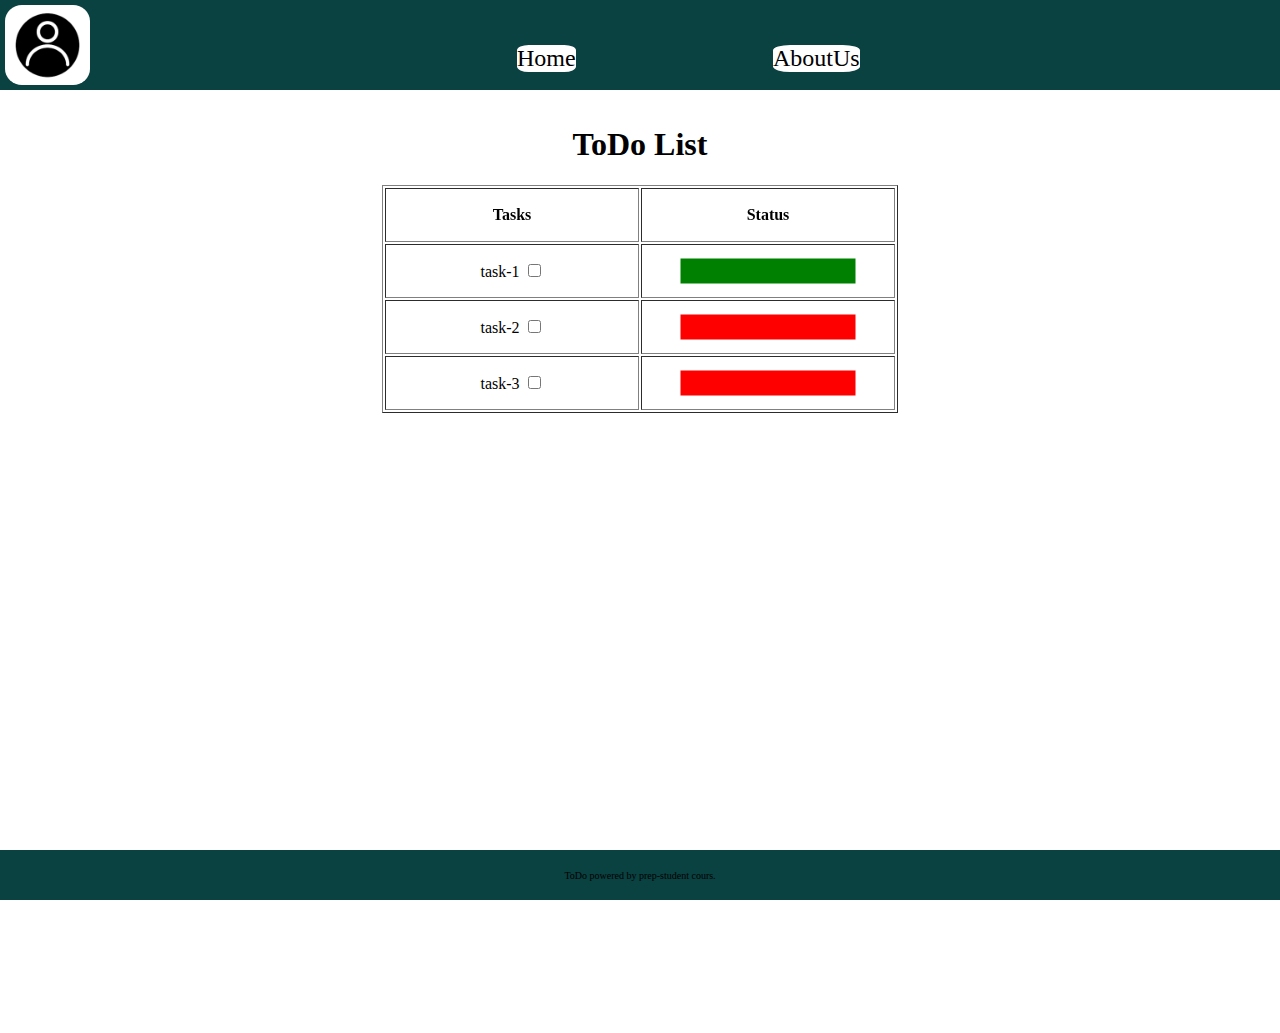
<file: index.html>
<!DOCTYPE html>
<html lang="en">

<head>
    <meta charset="UTF-8">
    <meta http-equiv="X-UA-Compatible" content="IE=edge">
    <meta name="viewport" content="width=device-width, initial-scale=1.0">
    <title>ToDO </title>
    <link rel="stylesheet" href="./css files/indexStyle.css">
</head>

<body>
    <script src="./JS files/app.js"></script>
    <header>
        <img src="./images/indix-logo.png" alt="" class="logo">

        <nav>

            <a class="home" href="./index.html">Home</a>
            <a class="about" href="./about.html">AboutUs</a>

        </nav>

    </header>
    <main>
        <h1 class="title">ToDo List</h1>
        <div>

            <table class="table" align="center" border="1">
                <tr>
                    <th class="tablechip">Tasks</th>
                    <th class="tablechip">Status</th>

                </tr>
                <tr>

                    <td class="tablechip">task-1 <input type="checkbox"></td>
                    <td class="parents">
                        <div class="green"></div>
                    </td>

                </tr>
                <div>

                    <tr>
                        <td class="tablechip">task-2 <input type="checkbox"></td>
                        <td class="parents">
                            <div class="red"></div>
                        </td>

                    </tr>
                    <tr>
                        <td class="tablechip">task-3 <input type="checkbox"></td>
                        <td class="parents">
                            <div class="red"></div>
                        </td>

                    </tr>
                </div>
        </div>
        </table>
    </main>
    <footer>
        <p>ToDo powered by prep-student cours.</p>
    </footer>
</body>

</html>
</file>
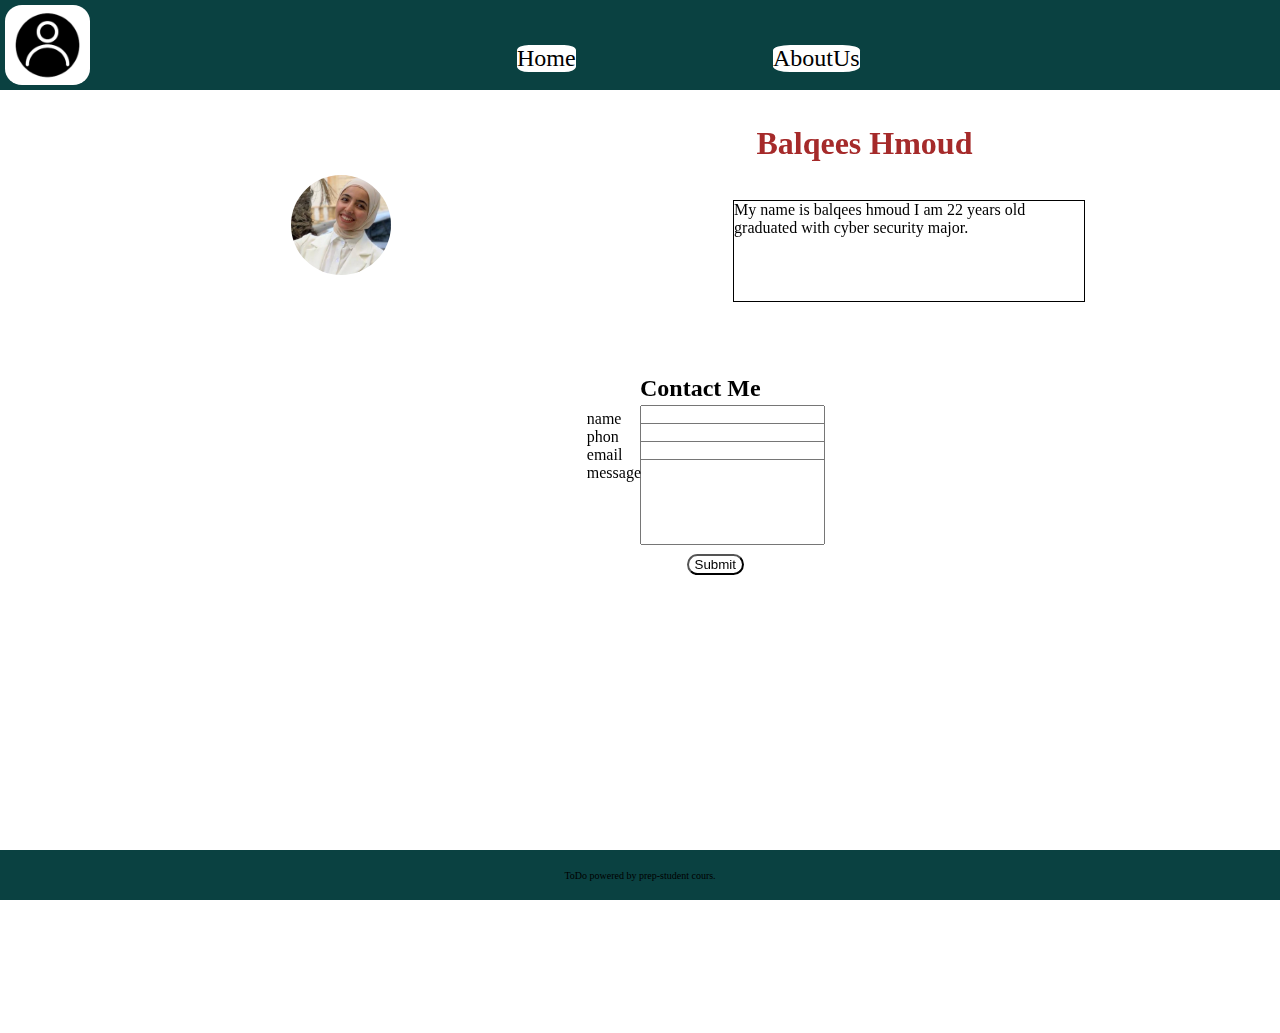
<file: about.html>
<!DOCTYPE html>
<html lang="en">

<head>
    <meta charset="UTF-8">
    <meta http-equiv="X-UA-Compatible" content="IE=edge">
    <meta name="viewport" content="width=device-width, initial-scale=1.0">
    <title>ToDO</title>
    <link rel="stylesheet" href="./css files/aboutStyle.css">
</head>

<body>
    <header>
        <img src="./images/indix-logo.png" alt="" class="logo">

        <nav>

            <a class="home" href="./index.html">Home</a>
            <a class="about" href="./about.html">AboutUs</a>

        </nav>
    </header>
    <main>
        <div class="interview">
            <img class="myPhoto" src="./images/My-photo.jpg" alt="my photo">

            <h1 class="myName">Balqees Hmoud</h1>
            <p class="overview">My name is balqees hmoud I am 22 years old graduated with cyber security major.</p>
        </div>

        <div class="contactMe">
            <h2 class="contactW">Contact Me</h2>
            <input  class="info" type="text">
            <label class="data" for="name">name</label>
            <br>
            <input class="info" type="text">

            <label class="data" for="phon">phon </label>
            <br>
            <input class="info" type="text">
            <label class="data" for="email">email</label>
            <br>



            <input class="massegein" type="text">
            <label class="messageData" for="message">message</label>
            
            <input class="submit" type="submit">
        </div>


    </main>
    <footer>
        <p>ToDo powered by prep-student cours.</p>
    </footer>

</body>

</html>
</file>
<file: css files/indexStyle.css>
body{
    height: 100vh;
    background-color:#fff ;
    background-size: cover;
    margin-top: 25px;
    padding: 50px;
}   
header {
    background-color: rgb(10, 65, 65);
    position: fixed;
    display: flex;
    align-items: center;
    font-size: x-large;
    padding: 5px;
    top: 0;
    left: 0;
    right: 0;
    height: 80px;
    
}
header .logo{
    position: absolute;

    height: 80px;
    border-radius: 20%;

}
header .home{
    position: absolute;
    display: flex;
    margin-left: 40%;
    margin-right:60% ;
    color: black;
    background-color: #fff;
    border-radius: 20%;
    text-decoration: none;
    
}
.home:hover{
    background-color: rgb(10, 65, 65);
}
header .about{
    
    position: absolute;
    margin-left: 60%;
    margin-right: 40%;
    color: black;
    background-color: #fff;
    border-radius: 20%;
    text-decoration: none;
}
.about:hover{
    background-color: rgb(10, 65, 65);
}





main{ 
   flex-grow: 1;
   overflow: auto;
   padding: 30px;


}
main .title {
    text-align: center;

}
main .table{
    margin-top:  50%;
    margin-bottom: 50%;
    margin: 0 auto;
   
}

.parents {
    position: relative;


}

.tablechip {
    width: 250px;
    height: 50px;
    text-align: center;
    position: relative;
}

.green {
    background-color: green;
    width: 175px;
    height: 25px;
    position: absolute;
    top: 50%;
    left: 50%;
    right: 50%;
    bottom: 50%;
    transform: translate(-50%, -50%);

}

.red {
    background-color: red;
    width: 175px;
    height: 25px;
    position: absolute;
    top: 50%;
    left: 50%;
    right: 50%;
    bottom: 50%;
    transform: translate(-50%, -50%);

}







footer {
    background-color: rgb(10, 65, 65);
    position: fixed;
    display: flex;
    align-items: center;
    justify-content: center;
    font-size: x-small;
    padding: 5px;
    bottom: 0;
    left: 0;
    right: 0;
    height: 40px;
}
</file>
<file: css files/aboutStyle.css>
body{
    height: 100vh;
    background-color:#fff ;
    background-size: cover;
    margin-top: 25px;
    padding: 50px;
}   
header {
    background-color: rgb(10, 65, 65);
    position: fixed;
    display: flex;
    align-items: center;
    font-size: x-large;
    padding: 5px;
    top: 0;
    left: 0;
    right: 0;
    height: 80px;
    
}
header .logo{
    position: absolute;

    height: 80px;
    border-radius: 20%;

}
header .home{
    position: absolute;
    display: flex;
    margin-left: 40%;
    margin-right:60% ;
    color: black;
    background-color: #fff;
    border-radius: 20%;
    text-decoration: none;
    
    
}
.home:hover{
    background-color: rgb(10, 65, 65);
}
header .about{
    
    position: absolute;
    margin-left: 60%;
    margin-right: 40%;
    color: black;
    background-color: #fff;
    border-radius: 20%;
    text-decoration: none;
}
.about:hover{
    background-color: rgb(10, 65, 65);
}

.interview{
    position: relative;
    display: flex;
    margin-top: 25px;

    height: 250px;
    width: 100%;
    
}

.interview .myPhoto{
    position: absolute;

    height: 100px;
    width: 100px;
    border-radius: 50%;
    margin-left: 20%;
    margin-right: 80%;
    display: flex;
    align-self: center;
}
.interview .myName{
    position: absolute;
    background-size: auto;
    color: brown;
    width: 25%;
    margin-left: 60%;
    margin-right: 40%;
    margin-top: 25px;

}
.interview .overview{
    position: absolute;
    border: 1px solid black;
    width:350px ;
    height:100px ;
    margin-left: 58%;
    margin-top: 100px;


}
.contactMe{
    height: 350px;
    width: 100%;
    position: relative;
}
.contactMe .contactW{
    position: absolute;
    margin-top: 25px;
    margin-left: 50%;
    display: flex;
}
.contactMe .info{
    position: absolute;
    margin-top: 55px;
    margin-left: 50%;


}
.contactMe .data{
    position: absolute;
    margin-top: 55px;
    margin-left: 45%;
    padding: 5px;


}

.contactMe .massegein{
    position: absolute;
    margin-top: 55px;
    margin-left: 50%;
    height: 80px;


}
.contactMe .messageData{
    position: absolute;
    margin-top: 55px;
    margin-left: 45%;
    padding: 5px;

}
.contactMe .submit{
    margin-left: 54%;
    margin-top: 150px;
    background-color:white ;
    border-radius: 24px;
    cursor: pointer;




}
.submit:hover{
    background-color: rgb(10, 65, 65);
}







footer {
    background-color: rgb(10, 65, 65);
    position: fixed;
    display: flex;
    align-items: center;
    justify-content: center;
    font-size: x-small;
    padding: 5px;
    bottom: 0;
    left: 0;
    right: 0;
    height: 40px;
}
</file>
